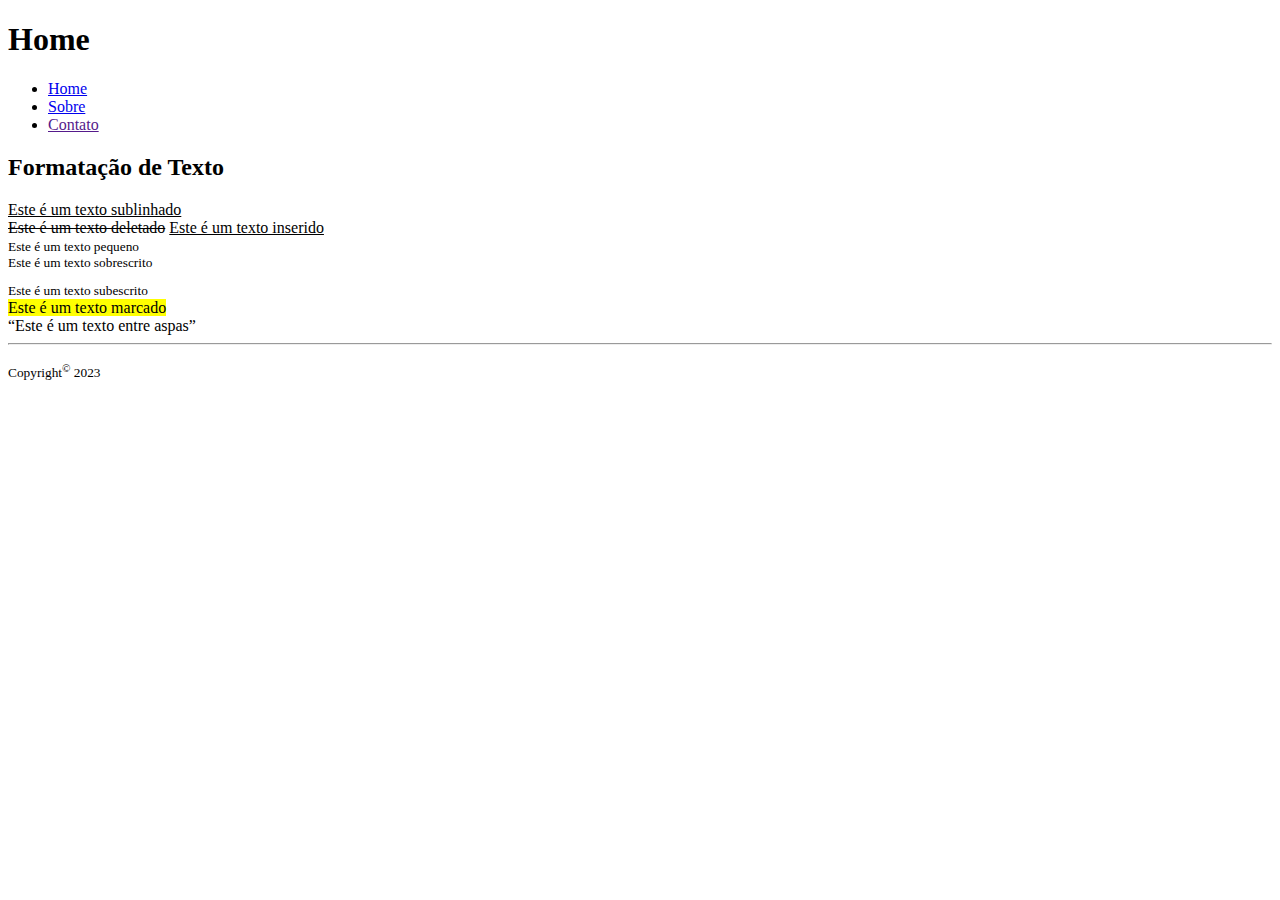
<file: 1708/index.html>
<!DOCTYPE html>
<html lang="pt-br">
<head>
    <meta charset="UTF-8">
    <meta name="viewport" content="width=device-width, initial-scale=1.0">
    <title>Aula 03</title>
</head>
<body>
    <header>
        <h1>Home</h1>
        <nav>
            <ul>
                <li><a href="#">Home</a></li>
                <li><a href="./sobre.html">Sobre</a></li>
                <li><a href="">Contato</a></li>
            </ul>
        </nav>
    </header>

    <main>
        <section>
            <h2>Formatação de Texto</h2>
            <u>Este é um texto sublinhado</u> <br>
            <del>Este é um texto deletado</del>
            <ins>Este é um texto inserido</ins> <br>
            <small>Este é um texto pequeno</small> <br>
            <sup>Este é um texto sobrescrito</sup> <br> 
            <sub>Este é um texto subescrito</sub> <br>
            <mark>Este é um texto marcado</mark> <br>
            <q>Este é um texto entre aspas</q> <br>
        </section>
    </main>

    <footer>
        <hr>
        <p><small>Copyright<sup>&copy</sup> 2023</small></p>
        <br>
    </footer>
</body>
</html>
</file>
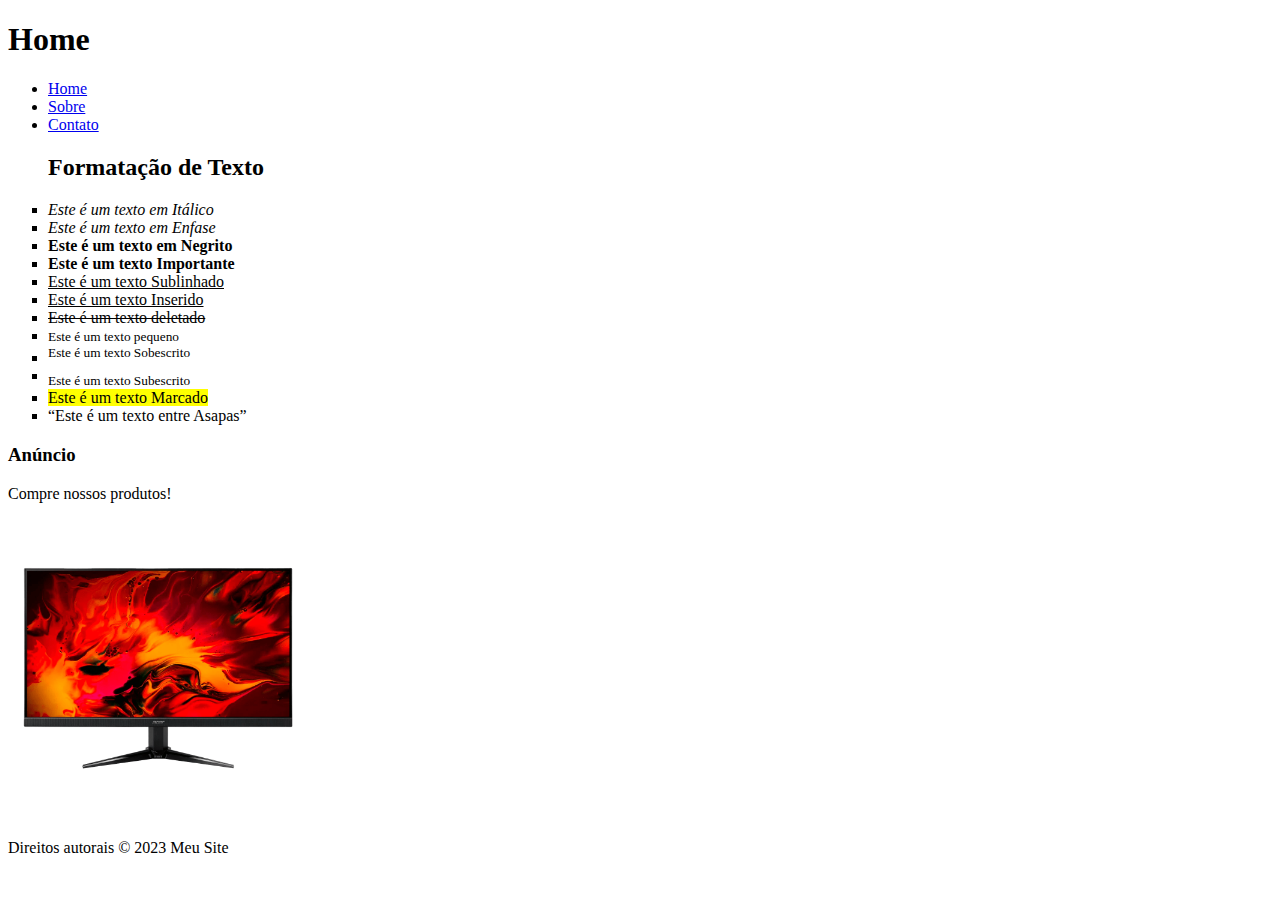
<file: Exercício 02/index.html>
<!DOCTYPE html>
<html lang="pt-br">
<head>
    <meta charset="UTF-8">
    <meta name="viewport" content="width=device-width, initial-scale=1.0">
    <title>Exercício 02</title>
</head>
<body>
    <header>
        <h1>Home</h1>
        <nav>
            <ul>
                <li><a href="./index.html">Home</a></li>
                <li><a href="./sobre.html">Sobre</a></li>
                <li><a href="#">Contato</a></li>
            </ul>
        </nav>
    </header>

    <main>
        <section>
            <blockquote>
                <h2>Formatação de Texto</h2>
            </blockquote>
            
            <ul type="square">
                <li><i>Este é um texto em Itálico</i></li>
                <li><em>Este é um texto em Enfase</em></li>
                <li><b>Este é um texto em Negrito</b></li>
                <li><strong>Este é um texto Importante</strong></li>
                <li><u>Este é um texto Sublinhado</u></li>
                <li><ins>Este é um texto Inserido</ins></li>
                <li><del>Este é um texto deletado</del></li>
                <li><small>Este é um texto pequeno</small></li>
                <li><sup>Este é um texto Sobescrito</sup></li>
                <li><sub>Este é um texto Subescrito</sub></li>
                <li><mark>Este é um texto Marcado</mark></li>
                <li><q>Este é um texto entre Asapas</q></li>
            </ul>
        </section>

        <section>
            <h3>Anúncio</h3>
            <p>Compre nossos produtos!</p>
            <img src="./assets/monitor.png" alt="" width="300">
        </section>
    </main>

    <footer>
        <p>Direitos autorais &copy 2023 Meu Site</p>
    </footer>
</body>
</html>
</file>
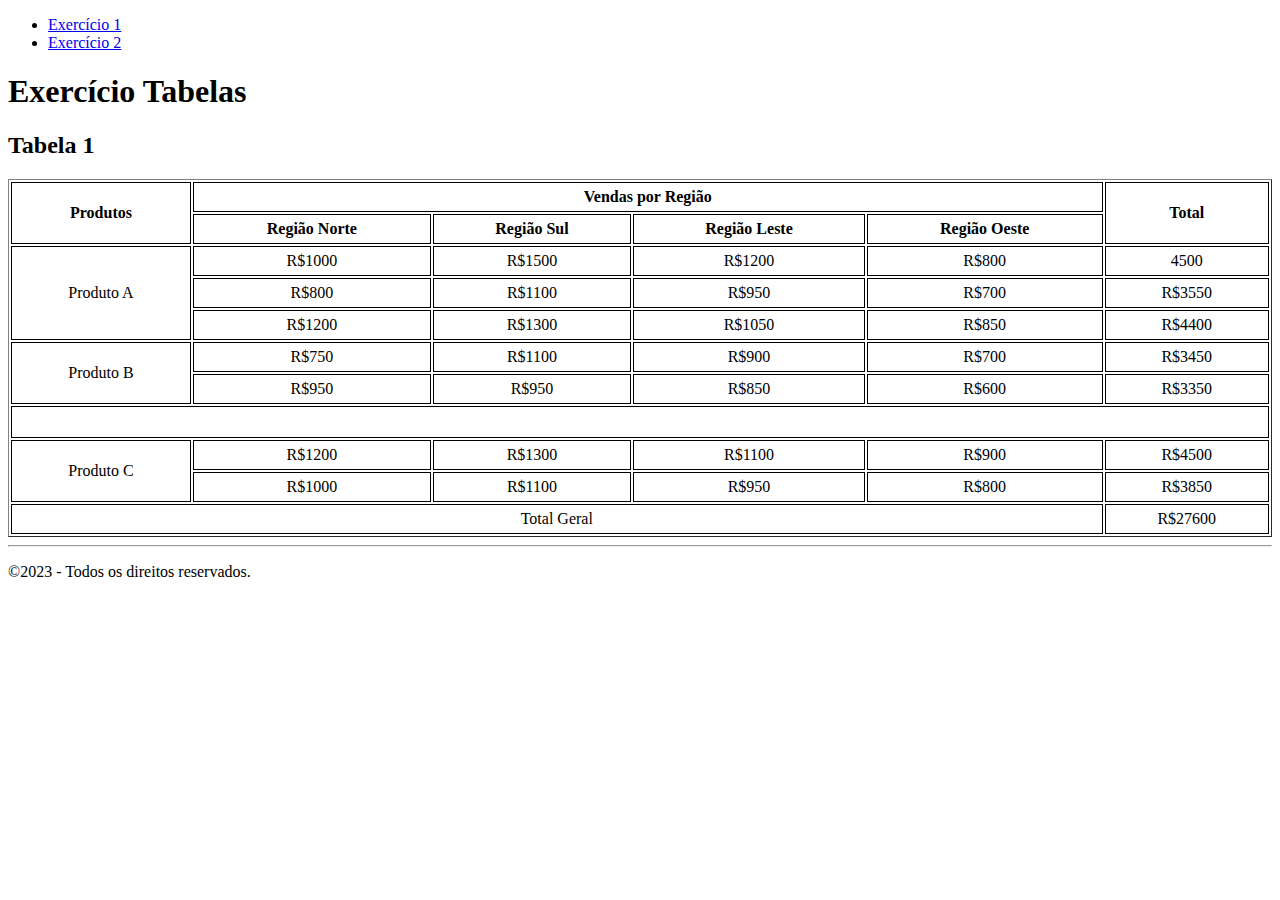
<file: Exercício 03/index.html>
<!DOCTYPE html>
<html lang="pt-br">
<head>
    <meta charset="UTF-8">
    <meta name="viewport" content="width=device-width, initial-scale=1.0">
    <link rel="stylesheet" href="./style.css">
    <title>Exercício 01</title>
</head>
<body>
    <header>
        <nav>
            <ul>
                <li>
                    <a href="./index.html">Exercício 1</a>
                </li>

                <li>
                    <a href="exercicio02.html">Exercício 2</a>
                </li>
            </ul>
        </nav>
    </header>

    <main>
        <h1>Exercício Tabelas</h1>
        <h2>Tabela 1</h2>
        
        <table border="1">
            <tr>
                <th rowspan="2">Produtos</th>
                <th colspan="4">Vendas por Região</th>
                <th rowspan="2">Total</th>
            </tr>

            <tr>
                <th>Região Norte</th>
                <th>Região Sul</th>
                <th>Região Leste</th>
                <th>Região Oeste</th>
            </tr>

            <tr>
                <td rowspan="3">Produto A</td>
                <td>R$1000</td>
                <td>R$1500</td>
                <td>R$1200</td>
                <td>R$800</td>
                <td>4500</td>
            </tr>

            <tr>
                <td>R$800</td>
                <td>R$1100</td>
                <td>R$950</td>
                <td>R$700</td>
                <td>R$3550</td>
            </tr>

            <tr>
                <td>R$1200</td>
                <td>R$1300</td>
                <td>R$1050</td>
                <td>R$850</td>
                <td>R$4400</td>
            </tr>

            <tr>
                <td rowspan="2">Produto B</td>
                <td>R$750</td>
                <td>R$1100</td>
                <td>R$900</td>
                <td>R$700</td>
                <td>R$3450</td>
            </tr>

            <tr>
                <td>R$950</td>
                <td>R$950</td>
                <td>R$850</td>
                <td>R$600</td>
                <td>R$3350</td>
            </tr>

            <tr>
                <td colspan="6" style="padding: 15px;" ></td>
            </tr>

            <tr>
                <td rowspan="2">Produto C</td>
                <td>R$1200</td>
                <td>R$1300</td>
                <td>R$1100</td>
                <td>R$900</td>
                <td>R$4500</td>
            </tr>

            <tr>
                <td>R$1000</td>
                <td>R$1100</td>
                <td>R$950</td>
                <td>R$800</td>
                <td>R$3850</td>
            </tr>

            <tr>
                <td colspan="5">Total Geral</td>
                <td>R$27600</td>
            </tr>
        </table>

        <hr>
    </main>

    <footer>
        <p>&copy;2023 - Todos os direitos reservados.</p>
    </footer>
</body>
</html>
</file>
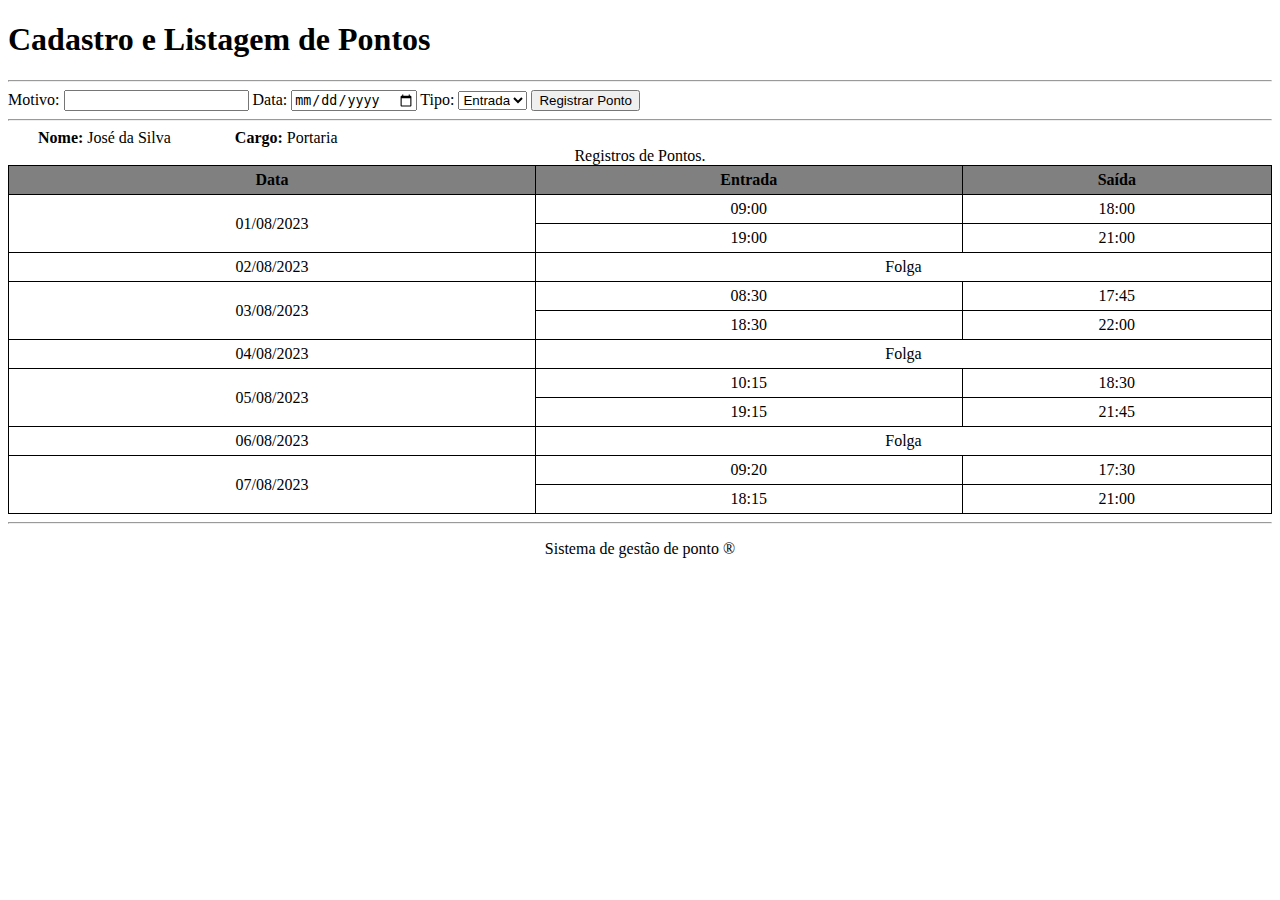
<file: Exercício 04/index.html>
<!DOCTYPE html>
<html lang="pt-br">
<head>
    <meta charset="UTF-8">
    <meta name="viewport" content="width=device-width, initial-scale=1.0">
    <title>Cadastro e Listagem de Pontos</title>

    <style>
        table {
            width: 100%;
        }

        table, th, td {
            border: 1px solid #000;
            border-collapse: collapse;
            padding: 5px;
            text-align: center;
        }

        th {
            background: gray;
        }

        span {
            margin: 30px;
        }

        footer {
            text-align: center;
        }
    </style>

</head>
<body>
    <main>
        <h1>Cadastro e Listagem de Pontos</h1>
        <hr>
        <form action="">
            <label for="motivo">Motivo:</label>
            <input id="motivo" name="motivo" type="text">

            <label for="date">Data:</label>
            <input id="date" name="date" type="date">

            <label for="tipo">Tipo:</label>
            <select name="tipo" id="tipo">
                <option value="entrada">Entrada</option>
                <option value="saida">Saída</option>
            </select>

            <input type="submit" name="registrarPonto" id="registrarPonto" value="Registrar Ponto">
        </form>
        <hr>

        <span><b>Nome: </b>José da Silva</span>
        <span><b>Cargo: </b>Portaria</sp> 

        <table>
            <caption>Registros de Pontos.</caption>
            <thead>
                <tr>
                    <th>Data</th>
                    <th>Entrada</th>
                    <th>Saída</th>
                </tr>
            </thead>

            <tbody>
                <tr>
                    <td rowspan="2">01/08/2023</td>
                    <td>09:00</td>
                    <td>18:00</td>
                </tr>

                <tr>
                    <td>19:00</td>
                    <td>21:00</td>
                </tr>

                <tr>
                    <td>02/08/2023</td>
                    <td colspan="2">Folga</td>
                </tr>

                <tr>
                    <td rowspan="2">03/08/2023</td>
                    <td>08:30</td>
                    <td>17:45</td>
                </tr>

                <tr>
                    <td>18:30</td>
                    <td>22:00</td>
                </tr>

                <tr>
                    <td>04/08/2023</td>
                    <td colspan="2">Folga</td>
                </tr>

                <tr>
                    <td rowspan="2">05/08/2023</td>
                    <td>10:15</td>
                    <td>18:30</td>
                </tr>

                <tr>
                    <td>19:15</td>
                    <td>21:45</td>
                </tr>

                <tr>
                    <td>06/08/2023</td>
                    <td colspan="2">Folga</td>
                </tr>

                <tr>
                    <td rowspan="2">07/08/2023</td>
                    <td>09:20</td>
                    <td>17:30</td>
                </tr>

                <tr>
                    <td>18:15</td>
                    <td>21:00</td>
                </tr>
            </tbody>
        </table>
        <hr>

        <footer>
            <p>Sistema de gestão de ponto &reg;</p>
        </footer>
    </main>
</body>
</html>
</file>
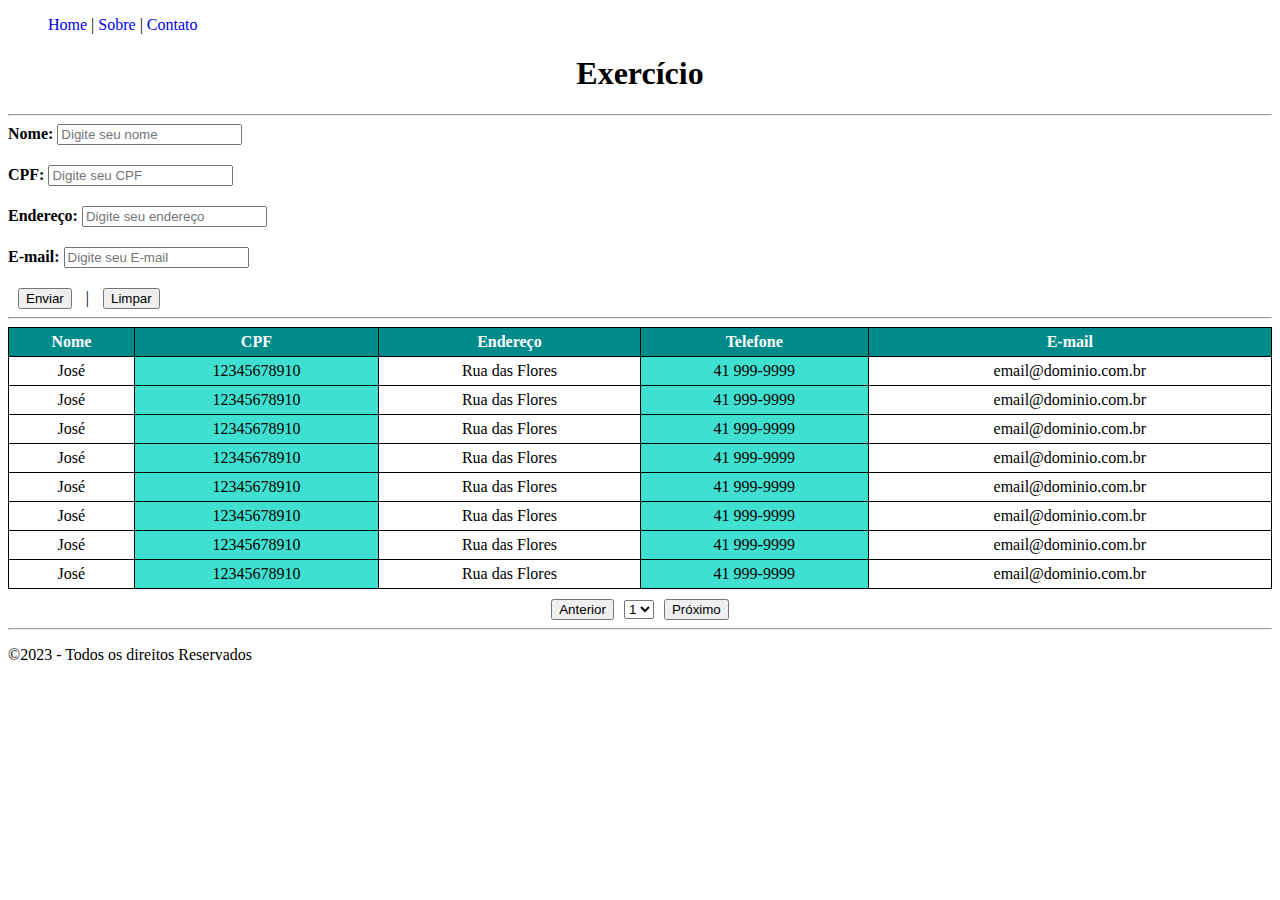
<file: Exercício 05/index.html>
<!DOCTYPE html>
<html lang="pt-br">
<head>
    <meta charset="UTF-8">
    <meta name="viewport" content="width=device-width, initial-scale=1.0">
    <title>Exercício 05</title>
    <link rel="stylesheet" href="./style.css">
</head>
<body>
    <header>
        <nav>
            <ul>
                <li>
                    <a href="#">Home</a> | 
                    <a href="#">Sobre</a> | 
                    <a href="#">Contato</a>
                </li>
            </ul>
        </nav>
    </header>

    <main>
        <section>
            <h1>Exercício</h1>
            <hr>
        </section>

        <section>
            <form>
                <label for="nome"><b>Nome: </b></label>
                <input id="nome" name="nome" type="text" placeholder="Digite seu nome">

                <br>

                <label for="cpf"><b>CPF: </b></label>
                <input id="cpf" name="ˋcpf" type="text" placeholder="Digite seu CPF">

                <br>

                <label for="endereco"><b>Endereço: </b></label>
                <input id="endereco" name="endereco" type="text" placeholder="Digite seu endereço">

                <br>

                <label for="email"><b>E-mail: </b></label>
                <input id="email" name="email" type="text" placeholder="Digite seu E-mail">

                <br>

                <button>Enviar</button> |
                <button>Limpar</button>
            </form>

            <hr>

            <table>
                <tr>
                    <th>Nome</th>
                    <th>CPF</th>
                    <th>Endereço</th>
                    <th>Telefone</th>
                    <th>E-mail</th>
                </tr>

                <tr>
                    <td>José</td>
                    <td style="background:turquoise;">12345678910</td>
                    <td>Rua das Flores</td>
                    <td style="background:turquoise;">41 999-9999</td>
                    <td>email@dominio.com.br</td>
                </tr>

                <tr>
                    <td>José</td>
                    <td style="background:turquoise;">12345678910</td>
                    <td>Rua das Flores</td>
                    <td style="background:turquoise;">41 999-9999</td>
                    <td>email@dominio.com.br</td>
                </tr>

                <tr>
                    <td>José</td>
                    <td style="background:turquoise;">12345678910</td>
                    <td>Rua das Flores</td>
                    <td style="background:turquoise;">41 999-9999</td>
                    <td>email@dominio.com.br</td>
                </tr>

                <tr>
                    <td>José</td>
                    <td style="background:turquoise;">12345678910</td>
                    <td>Rua das Flores</td>
                    <td style="background:turquoise;">41 999-9999</td>
                    <td>email@dominio.com.br</td>
                </tr>

                <tr>
                    <td>José</td>
                    <td style="background:turquoise;">12345678910</td>
                    <td>Rua das Flores</td>
                    <td style="background:turquoise;">41 999-9999</td>
                    <td>email@dominio.com.br</td>
                </tr>

                <tr>
                    <td>José</td>
                    <td style="background:turquoise;">12345678910</td>
                    <td>Rua das Flores</td>
                    <td style="background:turquoise;">41 999-9999</td>
                    <td>email@dominio.com.br</td>
                </tr>

                <tr>
                    <td>José</td>
                    <td style="background:turquoise;">12345678910</td>
                    <td>Rua das Flores</td>
                    <td style="background:turquoise;">41 999-9999</td>
                    <td>email@dominio.com.br</td>
                </tr>

                <tr>
                    <td>José</td>
                    <td style="background:turquoise;">12345678910</td>
                    <td>Rua das Flores</td>
                    <td style="background:turquoise;">41 999-9999</td>
                    <td>email@dominio.com.br</td>
                </tr>
            </table>

            <form class="next-btns">
                <button>Anterior</button>
                <select name="" id="">
                    <option value="">1</option>
                    <option value="">2</option>
                </select>
                <button>Próximo</button>
            </form>

            <hr>

        </section>
    </main>

    <footer>
        <p>&copy2023 - Todos os direitos Reservados</p>
    </footer>

</body>
</html>
</file>
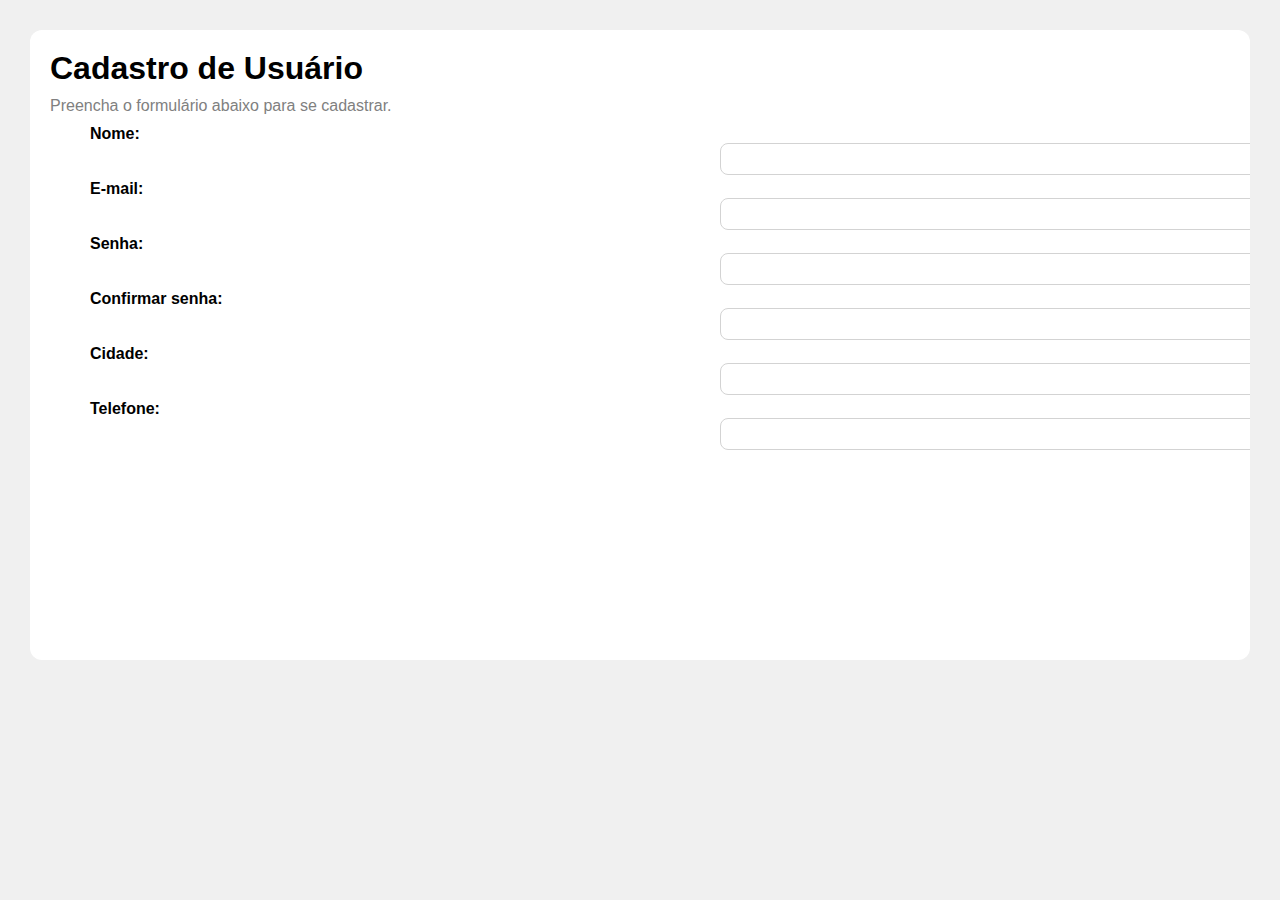
<file: Exercício 06/index.html>
<!DOCTYPE html>
<html lang="pt-br">
<head>
    <meta charset="UTF-8">
    <meta name="viewport" content="width=device-width, initial-scale=1.0">
    <link rel="stylesheet" href="./style.css">
    <title>Exercício 06</title>
</head>
<body>
    <main class="container">
        <section class="boxFormulario">
            <div class="infos">
                <h1>Cadastro de Usuário</h1>
                <p>Preencha o formulário abaixo para se cadastrar.</p>
            </div>

            <div class="forms">
                <form class="formulario">

                    <div class="formGroup">
                        <label class="formLabel" for="nome">Nome:</label>
                        <input class="formInput" id="nome" name="nome" type="text">
                    </div>
                    
                    <br>
                    
                    <div class="formGroup">
                        <label class="formLabel" for="email">E-mail:</label>
                        <input class="formInput" id="email" name="email" type="text">
                    </div>
                    
                    <br>

                    <div class="formGroup">
                        <label class="formLabel" for="senha">Senha:</label>
                        <input class="formInput" id="senha" name="senha" type="text">
                    </div>

                    <br>
                    
                    <div class="formGroup">
                        <label class="formLabel" for="confirmarSenha">Confirmar senha:</label>
                        <input class="formInput" id="confirmarSenha" name="confirmarSenha" type="text">
                    </div>

                    <br>

                    <div class="formGroup">
                        <label class="formLabel" for="cidade">Cidade:</label>
                        <input class="formInput" id="cidade" name="cidade" type="text">
                    </div>

                    <br>

                    <div class="formGroup">
                        <label class="formLabel" for="telefone">Telefone:</label>
                        <input class="formInput" id="telefone" name="telefone" type="text">
                    </div>

                    <br>

                    <div class="btnsGroups">
                        <button class="btnLimpar" type="reset">Limpar</button>

                        <button class="btnCadastrar" type="submit">Cadastrar</button>
                    </div>
                    
                </form>
            </div>
        </section>
    </main>
</body>
</html>
</file>
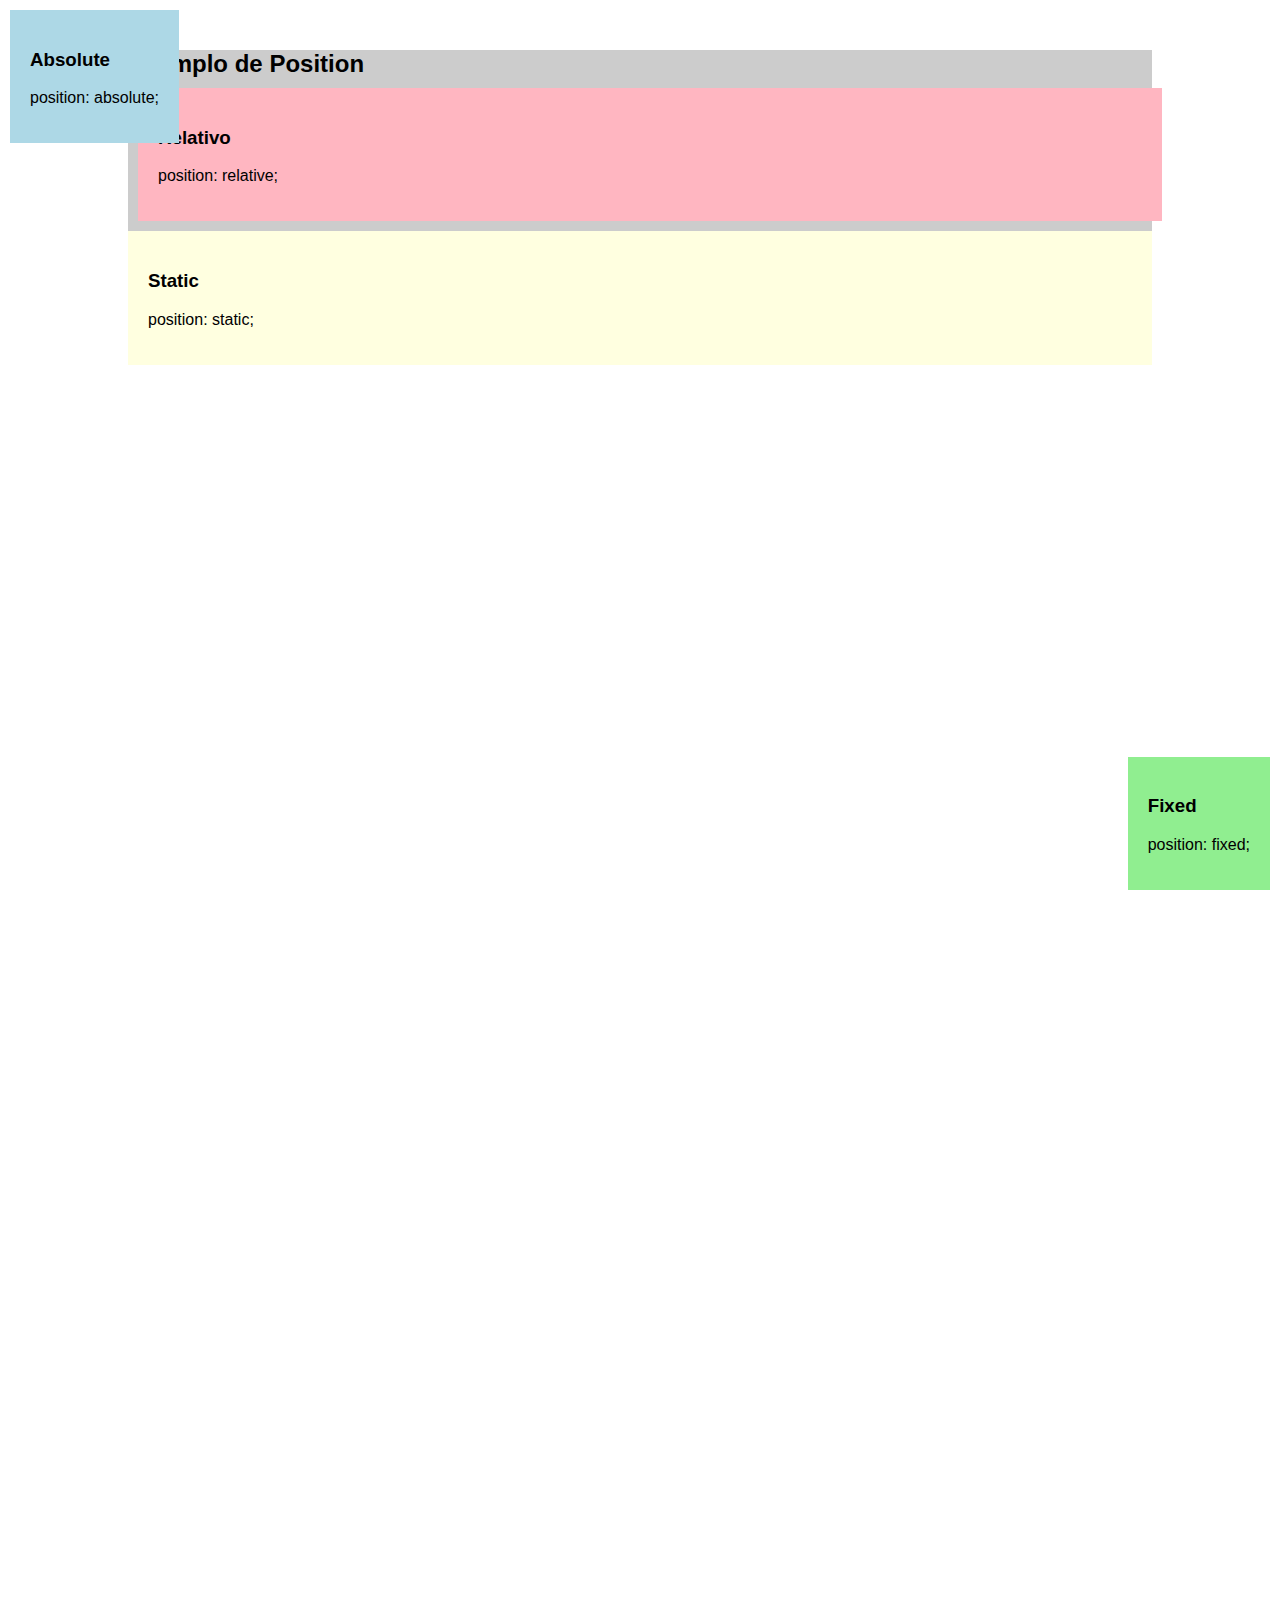
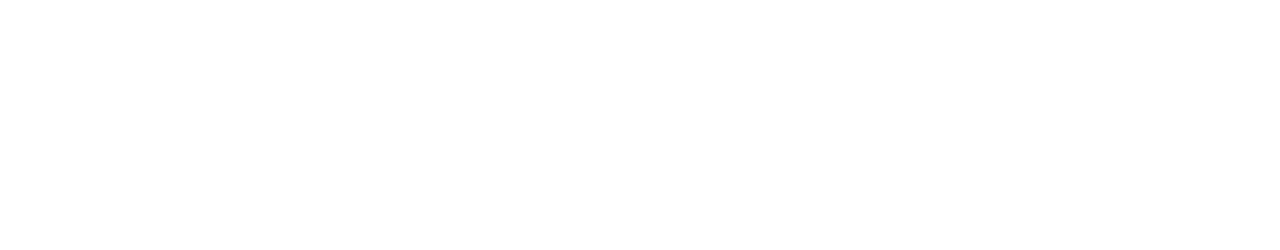
<file: Aulas/2610/index.html>
<!DOCTYPE html>
<html lang="pt-br">
<head>
    <meta charset="UTF-8">
    <meta name="viewport" content="width=device-width, initial-scale=1.0">
    <link rel="stylesheet" href="./style.css">
    <title>Position</title>
</head>
<body>
    <main>
        <section>
            <h2>Exemplo de Position</h2>
            <div class="relative">
                <h3>Relativo</h3>
                <p>position: relative;</p>
            </div>
            <div class="absolute">
                <h3>Absolute</h3>
                <p>position: absolute;</p>
            </div>
            <div class="fixed">
                <h3>Fixed</h3>
                <p>position: fixed;</p>
            </div>
            <div class="static">
                <h3>Static</h3>
                <p>position: static;</p>
            </div>
        </section>
    </main>
</body>
</html>
</file>
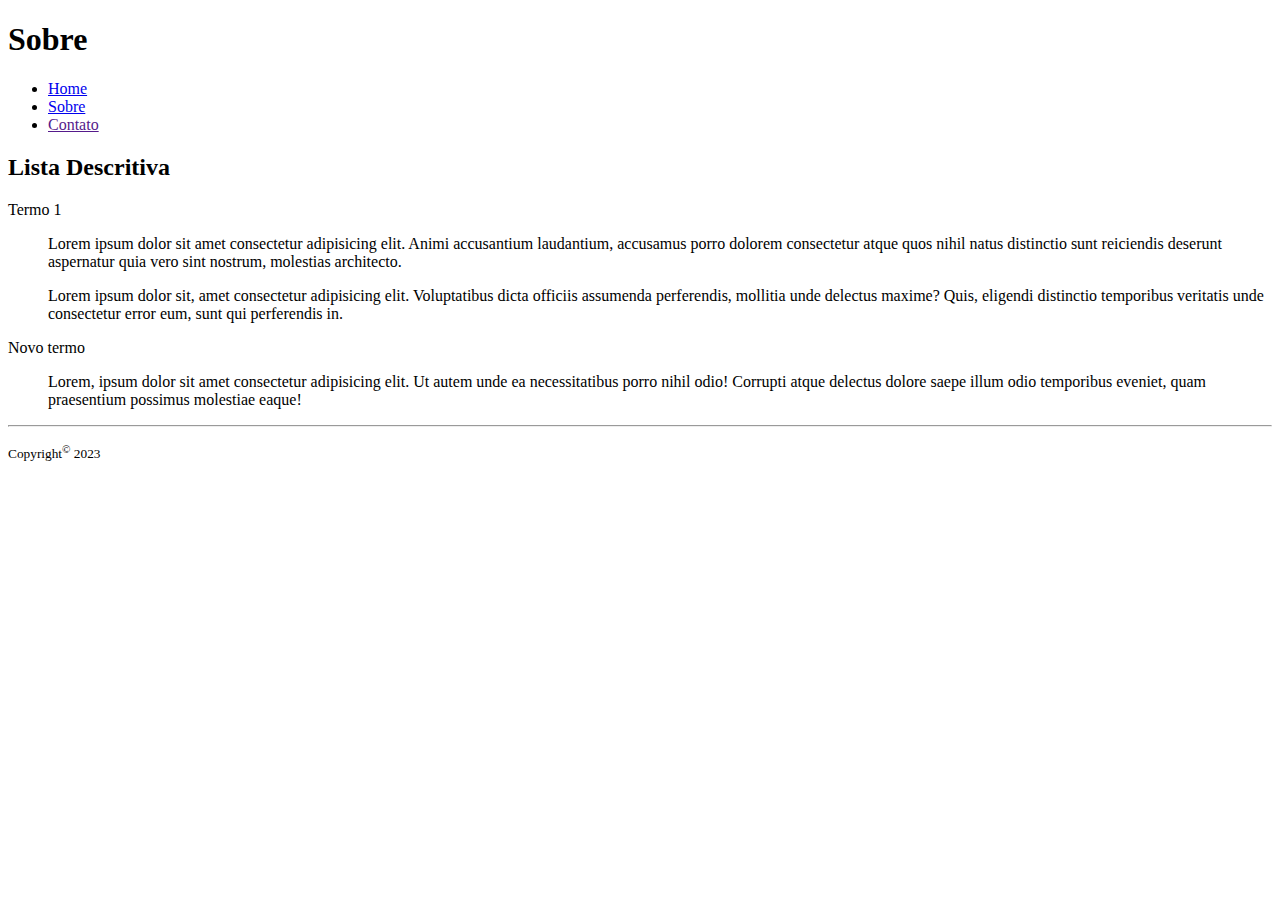
<file: 1708/sobre.html>
<!DOCTYPE html>
<html lang="pt-br">
<head>
    <meta charset="UTF-8">
    <meta name="viewport" content="width=device-width, initial-scale=1.0">
    <title>Sobre</title>
</head>
<body>
    <header>
        <h1>Sobre</h1>
        <nav>
            <ul>
                <li><a href="./index.html">Home</a></li>
                <li><a href="#">Sobre</a></li>
                <li><a href="">Contato</a></li>
            </ul>
        </nav>
    </header>

    <main>
        <section>
            <h2>Lista Descritiva</h2>
        <dl>
            <dt>Termo 1</dt>
            <dd> 
                <p>Lorem ipsum dolor sit amet consectetur adipisicing elit. Animi accusantium laudantium, accusamus porro dolorem consectetur atque quos nihil natus distinctio sunt reiciendis deserunt aspernatur quia vero sint nostrum, molestias architecto.</p>
            </dd>

            <dd>
                <p>Lorem ipsum dolor sit, amet consectetur adipisicing elit. Voluptatibus dicta officiis assumenda perferendis, mollitia unde delectus maxime? Quis, eligendi distinctio temporibus veritatis unde consectetur error eum, sunt qui perferendis in.</p>
            </dd>

            <dt>Novo termo</dt>
            <dd>
                <p>Lorem, ipsum dolor sit amet consectetur adipisicing elit. Ut autem unde ea necessitatibus porro nihil odio! Corrupti atque delectus dolore saepe illum odio temporibus eveniet, quam praesentium possimus molestiae eaque!</p>
            </dd>
        </dl>
        </section>
    </main>

    <footer>
        <hr>
        <p><small>Copyright<sup>&copy</sup> 2023</small></p>
        <br>
    </footer>
</body>
</html>
</file>
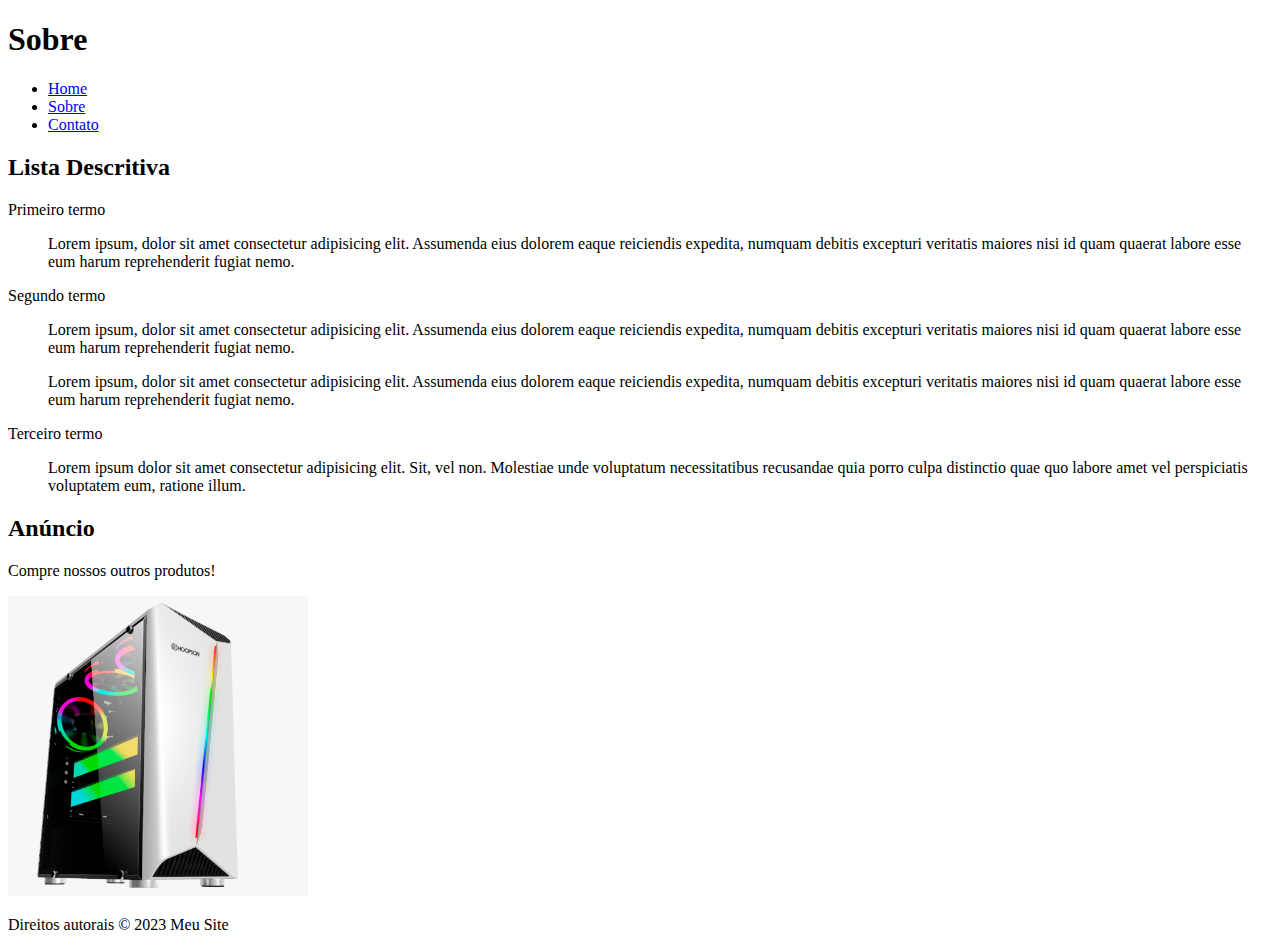
<file: Exercício 02/sobre.html>
<!DOCTYPE html>
<html lang="pt-br">
<head>
    <meta charset="UTF-8">
    <meta name="viewport" content="width=device-width, initial-scale=1.0">
    <title>Sobre</title>
</head>
<body>
    <header>
        <h1>Sobre</h1>
        <nav>
            <ul>
                <li><a href="./index.html">Home</a></li>
                <li><a href="./sobre.html">Sobre</a></li>
                <li><a href="#">Contato</a></li>
            </ul>
        </nav>
    </header>

    <main>
        <section>
            <h2>Lista Descritiva</h2>
            <dl>
                <dt>Primeiro termo</dt>
                <dd>
                    <p>
                        Lorem ipsum, dolor sit amet consectetur adipisicing elit. Assumenda eius dolorem eaque reiciendis expedita, numquam debitis excepturi veritatis maiores nisi id quam quaerat labore esse eum harum reprehenderit fugiat nemo.
                    </p>
                </dd>

                <dt>Segundo termo</dt>
                <dd>
                    <p>
                        Lorem ipsum, dolor sit amet consectetur adipisicing elit. Assumenda eius dolorem eaque reiciendis expedita, numquam debitis excepturi veritatis maiores nisi id quam quaerat labore esse eum harum reprehenderit fugiat nemo.
                    </p>
                </dd>
                <dd>
                    <p>
                        Lorem ipsum, dolor sit amet consectetur adipisicing elit. Assumenda eius dolorem eaque reiciendis expedita, numquam debitis excepturi veritatis maiores nisi id quam quaerat labore esse eum harum reprehenderit fugiat nemo.
                    </p>
                </dd>

                <dt>Terceiro termo</dt>
                <dd>
                    <p>
                        Lorem ipsum dolor sit amet consectetur adipisicing elit. Sit, vel non. Molestiae unde voluptatum necessitatibus recusandae quia porro culpa distinctio quae quo labore amet vel perspiciatis voluptatem eum, ratione illum.
                    </p>
                </dd>
            </dl>
        </section>

        <section>
            <h2>Anúncio</h2>
            <p>Compre nossos outros produtos!</p>
            <img src="./assets/gabinete.png" alt="" width="300">
        </section>
    </main>

    <footer>
        <p>Direitos autorais &copy 2023 Meu Site</p>
    </footer>
</body>
</html>
</file>
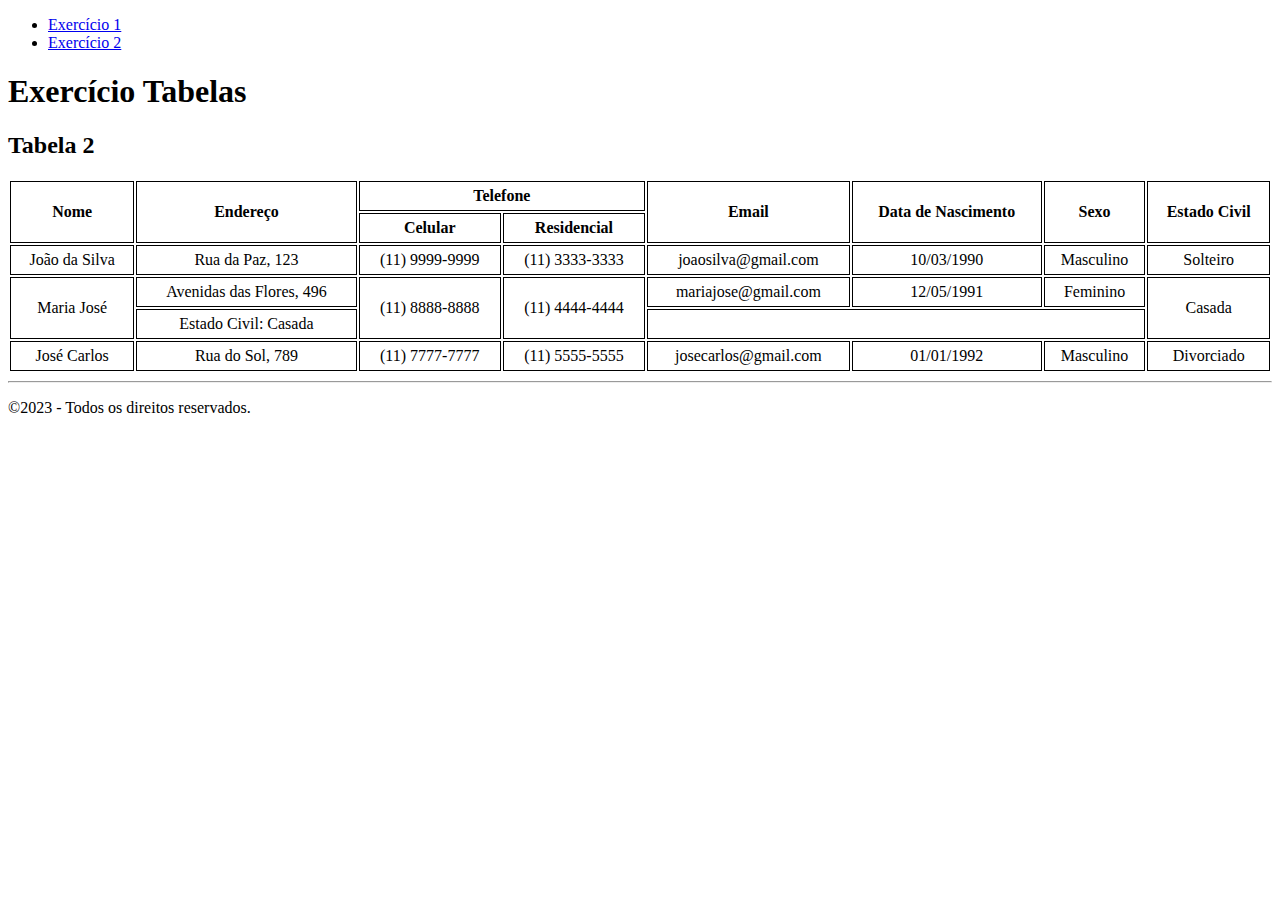
<file: Exercício 03/exercicio02.html>
<!DOCTYPE html>
<html lang="pt-br">
<head>
    <meta charset="UTF-8">
    <meta name="viewport" content="width=device-width, initial-scale=1.0">
    <link rel="stylesheet" href="./style.css">
    <title>Exercício 2</title>
</head>
<body>
    <header>
        <nav>
            <ul>
                <li>
                    <a href="./index.html">Exercício 1</a>
                </li>

                <li>
                    <a href="exercicio02.html">Exercício 2</a>
                </li>
            </ul>
        </nav>
    </header>

    <main>
        <h1>Exercício Tabelas</h1>
        <h2>Tabela 2</h2>
        <table>
            <tr>
                <th rowspan="2">Nome</th>
                <th rowspan="2">Endereço</th>
                <th colspan="2">Telefone</th>
                <th rowspan="2">Email</th>
                <th rowspan="2">Data de Nascimento</th>
                <th rowspan="2">Sexo</th>
                <th rowspan="2">Estado Civil</th>
            </tr>

            <tr>
                <th>Celular</th>
                <th>Residencial</th>
            </tr>

            <tr>
                <td>João da Silva</td>
                <td>Rua da Paz, 123</td>
                <td>(11) 9999-9999</td>
                <td>(11) 3333-3333</td>
                <td>joaosilva@gmail.com</td>
                <td>10/03/1990</td>
                <td>Masculino</td>
                <td>Solteiro</td>
            </tr>

            <tr>
                <td rowspan="2">Maria José</td>
                <td>Avenidas das Flores, 496</td>
                <td rowspan="2">(11) 8888-8888</td>
                <td rowspan="2">(11) 4444-4444</td>
                <td>mariajose@gmail.com</td>
                <td>12/05/1991</td>
                <td>Feminino</td>
                <td rowspan="2">Casada</td>
            </tr>

            <tr>
                <td>Estado Civil: Casada</td>
                <td colspan="3"></td>
            </tr>

            <tr>
                <td>José Carlos</td>
                <td>Rua do Sol, 789</td>
                <td>(11) 7777-7777</td>
                <td>(11) 5555-5555</td>
                <td>josecarlos@gmail.com</td>
                <td>01/01/1992</td>
                <td>Masculino</td>
                <td>Divorciado</td>
            </tr>
        </table>

        <hr>

    </main>

    <footer>
        <p>&copy;2023 - Todos os direitos reservados.</p>
    </footer>
</body>
</html>
</file>
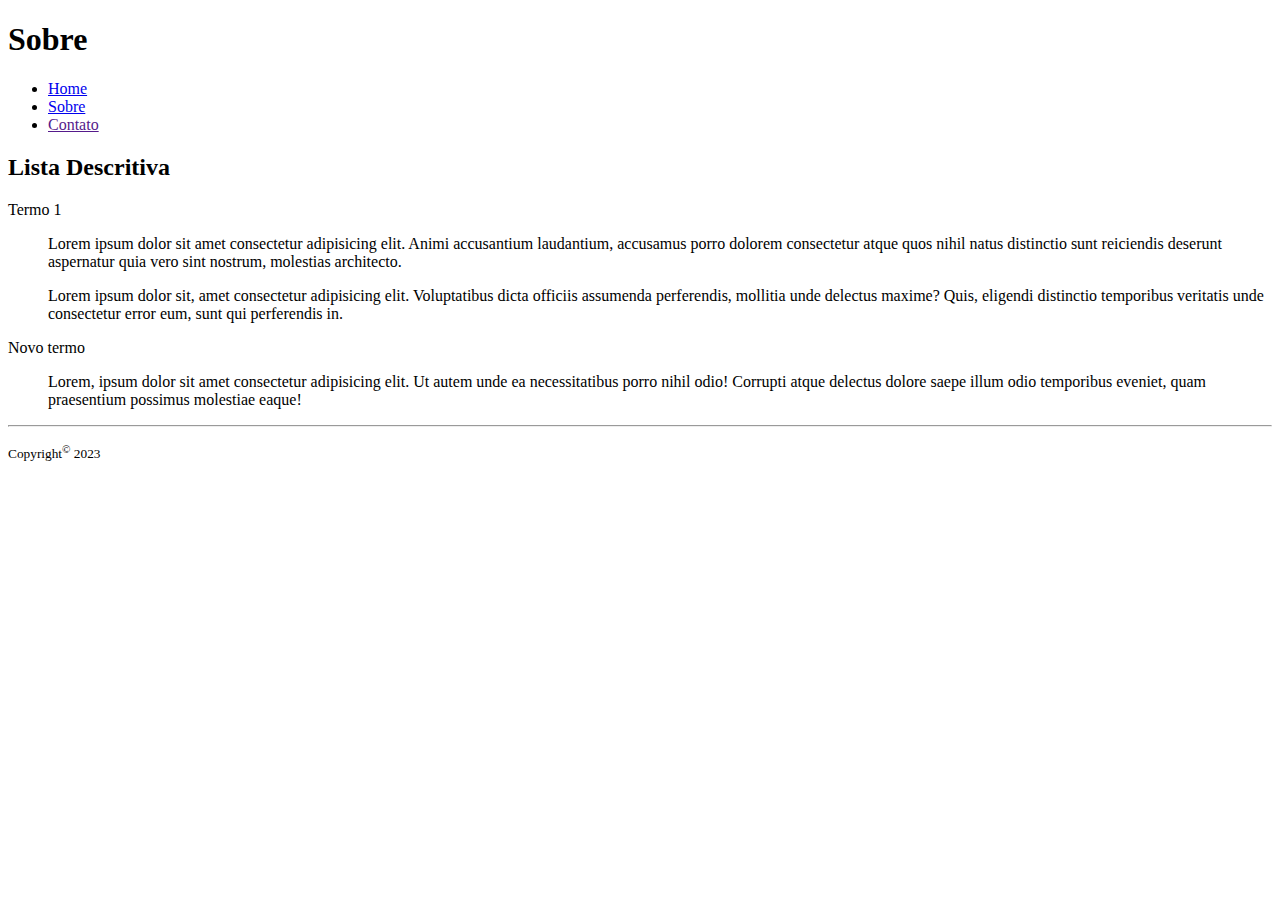
<file: Aulas/1708/sobre.html>
<!DOCTYPE html>
<html lang="pt-br">
<head>
    <meta charset="UTF-8">
    <meta name="viewport" content="width=device-width, initial-scale=1.0">
    <title>Sobre</title>
</head>
<body>
    <header>
        <h1>Sobre</h1>
        <nav>
            <ul>
                <li><a href="./index.html">Home</a></li>
                <li><a href="#">Sobre</a></li>
                <li><a href="">Contato</a></li>
            </ul>
        </nav>
    </header>

    <main>
        <section>
            <h2>Lista Descritiva</h2>
        <dl>
            <dt>Termo 1</dt>
            <dd> 
                <p>Lorem ipsum dolor sit amet consectetur adipisicing elit. Animi accusantium laudantium, accusamus porro dolorem consectetur atque quos nihil natus distinctio sunt reiciendis deserunt aspernatur quia vero sint nostrum, molestias architecto.</p>
            </dd>

            <dd>
                <p>Lorem ipsum dolor sit, amet consectetur adipisicing elit. Voluptatibus dicta officiis assumenda perferendis, mollitia unde delectus maxime? Quis, eligendi distinctio temporibus veritatis unde consectetur error eum, sunt qui perferendis in.</p>
            </dd>

            <dt>Novo termo</dt>
            <dd>
                <p>Lorem, ipsum dolor sit amet consectetur adipisicing elit. Ut autem unde ea necessitatibus porro nihil odio! Corrupti atque delectus dolore saepe illum odio temporibus eveniet, quam praesentium possimus molestiae eaque!</p>
            </dd>
        </dl>
        </section>
    </main>

    <footer>
        <hr>
        <p><small>Copyright<sup>&copy</sup> 2023</small></p>
        <br> 
    </footer>
</body>
</html>
</file>
<file: Exercício 03/style.css>
table {
    width: 100%;
}

tr, th, td {
    padding: 5px;
    border: 1px solid black;
    text-align: center;
}
</file>
<file: Exercício 05/style.css>
ul li {
    list-style: none;
}

ul li a {
    text-decoration: none;
}

h1 {
    text-align: center;
}

input {
    margin-bottom: 20px;
}

button {
    margin-right: 10px;
    margin-left: 10px;
}

table {
    width: 100%;
}

table, tr, th, td {
    border: 1px solid #000;
    border-collapse: collapse;
    text-align: center;
    padding: 5px;
}

th {
    color: #FFF;
    background: darkcyan;
}

.next-btns {
    margin-top: 10px;
    display: flex;
    flex-direction: row;
    justify-content: center;
    align-items: center;
}
</file>
<file: Exercício 06/style.css>
* {
    margin: 0;
    padding: 0;
}

body {
    background-color: #f0f0f0;
    font-family: Arial, Helvetica, sans-serif;
}

.boxFormulario {
    background-color: #FFF;
    overflow: hidden;
    min-height: 70vh;
    margin: 30px;
    border-radius: 12px;
}

.infos {
    margin-left: 20px;
}

.infos > h1 {
    margin-top: 20px;
    margin-bottom: 10px;
}

.infos > p {
    color: grey;
}

.forms {
    margin-left: 50px;
    font-weight: bold;
    display: flex;
    padding: 10px;
    justify-content: left;
    align-items: center;
}

.formInput {
    float: right;
    height: 30px;
    width: 80vh;
    margin-left: 70vh;
    margin-bottom: 5px;
    border-radius: 8px;
    border: 1px solid lightgray;
    vertical-align: middle;
}

.btnsGroups {
    float: right;
    margin-top: 10vh;
}

.btnLimpar, .btnCadastrar {
    border: none;
    padding: 10px;
    color: #FFF;
}

.btnLimpar {
    background: #f5b049;
}

.btnCadastrar {
    background: #017aff;
}
</file>
<file: Aulas/2610/style.css>
body {
    font-family: Arial, Helvetica, sans-serif;
    margin: 0;
    height: 200vh;
}

main {
    background-color: #ccc;
    width: 80%;
    margin: 50px auto;
}

div {
    padding: 20px;
}

div:hover {
    width: 100vw;
    height: 100vh;
    top: 0;
    bottom: 0;
    left: 0;
    right: 0;
    z-index: 999;
    background-color: rgba(0, 0, 0, 0.8);
    backdrop-filter: blur(10px);
}

.relative {
    background-color: lightpink;
    position: relative;
    bottom: 10px;
    left: 10px;
}

.relative:hover {
    position: fixed;
}

.absolute {
    background-color: lightblue;
    position: absolute;
    top: 10px;
    left: 10px;
}

.fixed {
    background-color: lightgreen;
    position: fixed;
    bottom: 10px;
    right: 10px;
}

.static {
    background-color: lightyellow;
    position: static;
    top: 10px;
    right: 10px;
}

.static:hover {
    position: fixed;
}
</file>
